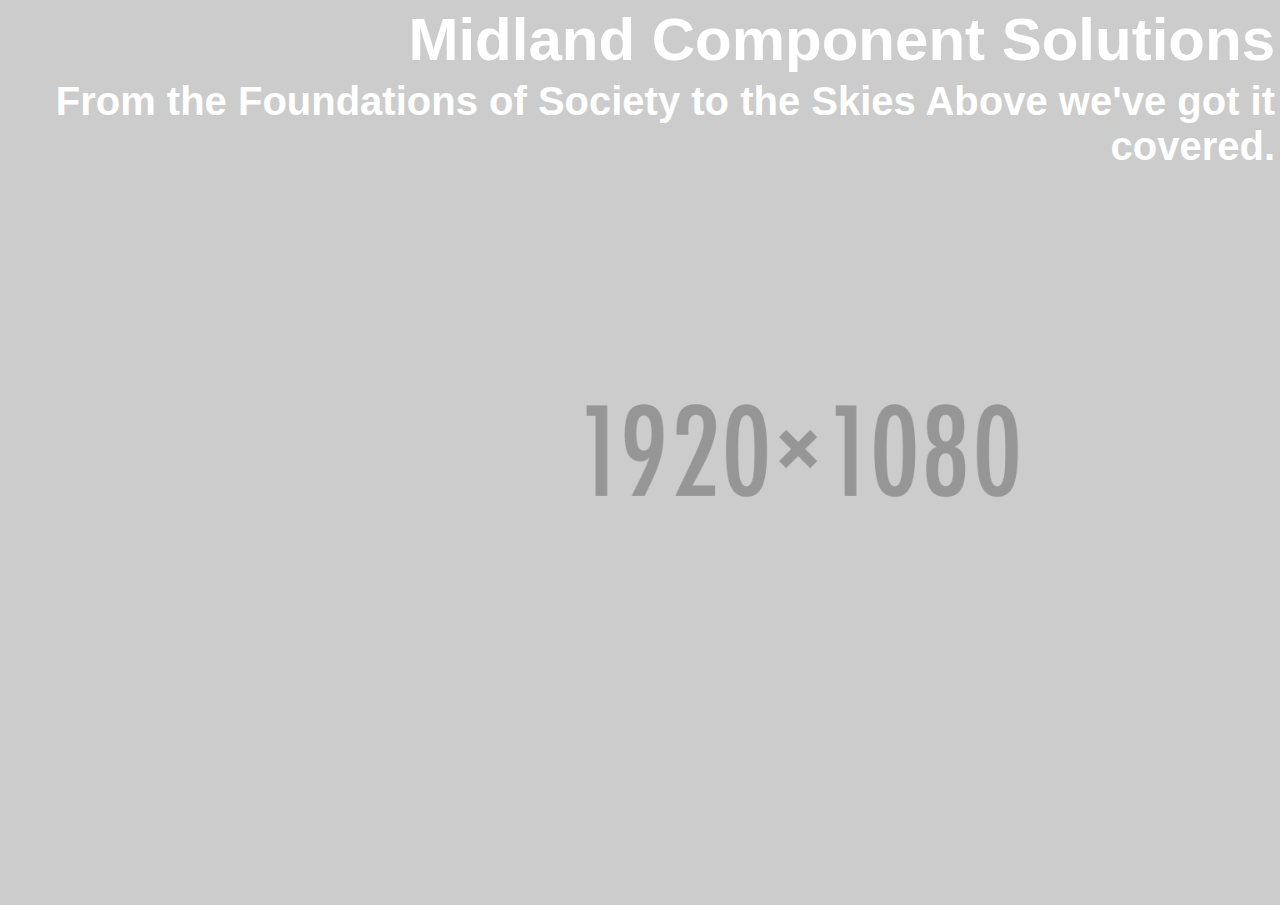
<file: index.html>
<!DOCTYPE html>
<html lang="en">
  <head>
    <meta charset="UTF-8" />
    <meta name="viewport" content="width=device-width, initial-scale=1.0" />
    <title>Website Test</title>
    <link rel="stylesheet" href="style.css" />
  </head>
  <body>
    <h1>Midland Component Solutions</h1>
    <h2>
      From the Foundations of Society to the Skies Above we've got it covered.
    </h2>
    <script src="app.js"></script>
  </body>
</html>
</file>
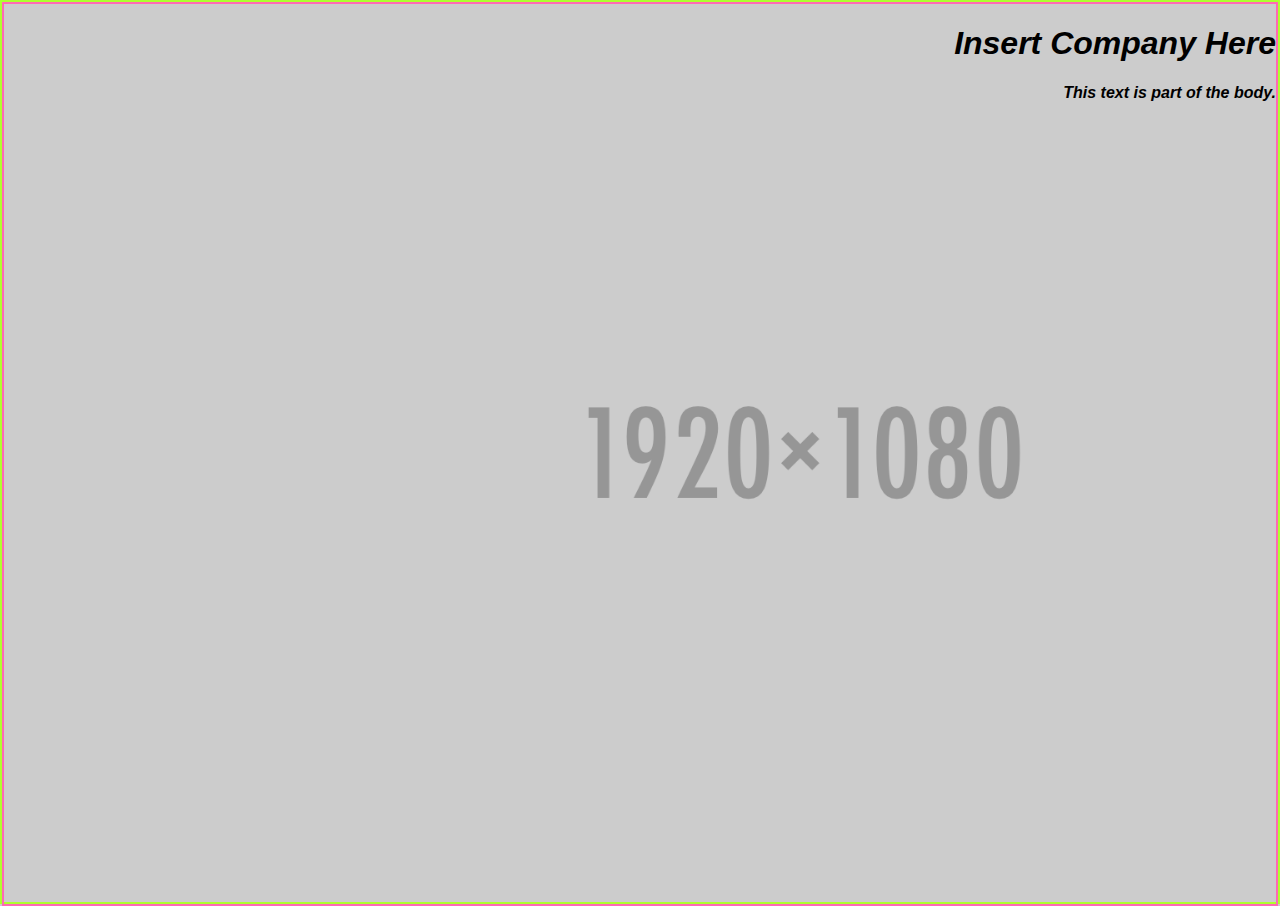
<file: Boilerplate/index.html>
<!DOCTYPE html>
<html lang="en">
  <head>
    <meta charset="UTF-8" />
    <meta name="viewport" content="width=device-width, initial-scale=1.0" />
    <title>Document</title>
    <link rel="stylesheet" href="styles.css" />
  </head>
  <body>
    <h1>Insert Company Here</h1>
    <p>This text is part of the body.</p>
  </body>
</html>
</file>
<file: style.css>
html {
  height: 100%;
  background-color: rgb(1, 62, 84);
  background-image: url(Images/Placeholder.png);
  background-size: cover;
}
body {
  color: white;
  font-family: sans-serif;
  margin: 0px;
  height: 100%;
}
h1 {
  margin: 5px;
  font-weight: bold;
  font-size: 60px;
  text-align: right;
  padding: 0px;
}
h2 {
  margin: 5px;
  text-align: right;
  font-weight: bolder;
  font-size: 40px;
  padding: 0px;
}
h3 {
  text-align: right;
  font-size: 20px;
}
p {
  text-align: center;
}
</file>
<file: Boilerplate/styles.css>
html {
    border: solid 2px greenyellow;
    height: 100%;
    background-image: url("Placeholder.png");
    background-size: cover;
}
body {
    /* background-color:rgb(1, 62, 84); */
    margin: 0px;
    border: solid 2px hotpink;
    height: 100%;
}
p {
    /* color: white; */
    font-family: sans-serif;
    font-style: italic;
    font-weight: bolder;
    text-align: right;
}
h1 {
    /* color: white; */
    font-family: sans-serif;
    font-style: italic;
    font-weight: bold;
    text-align: right;
}
</file>
